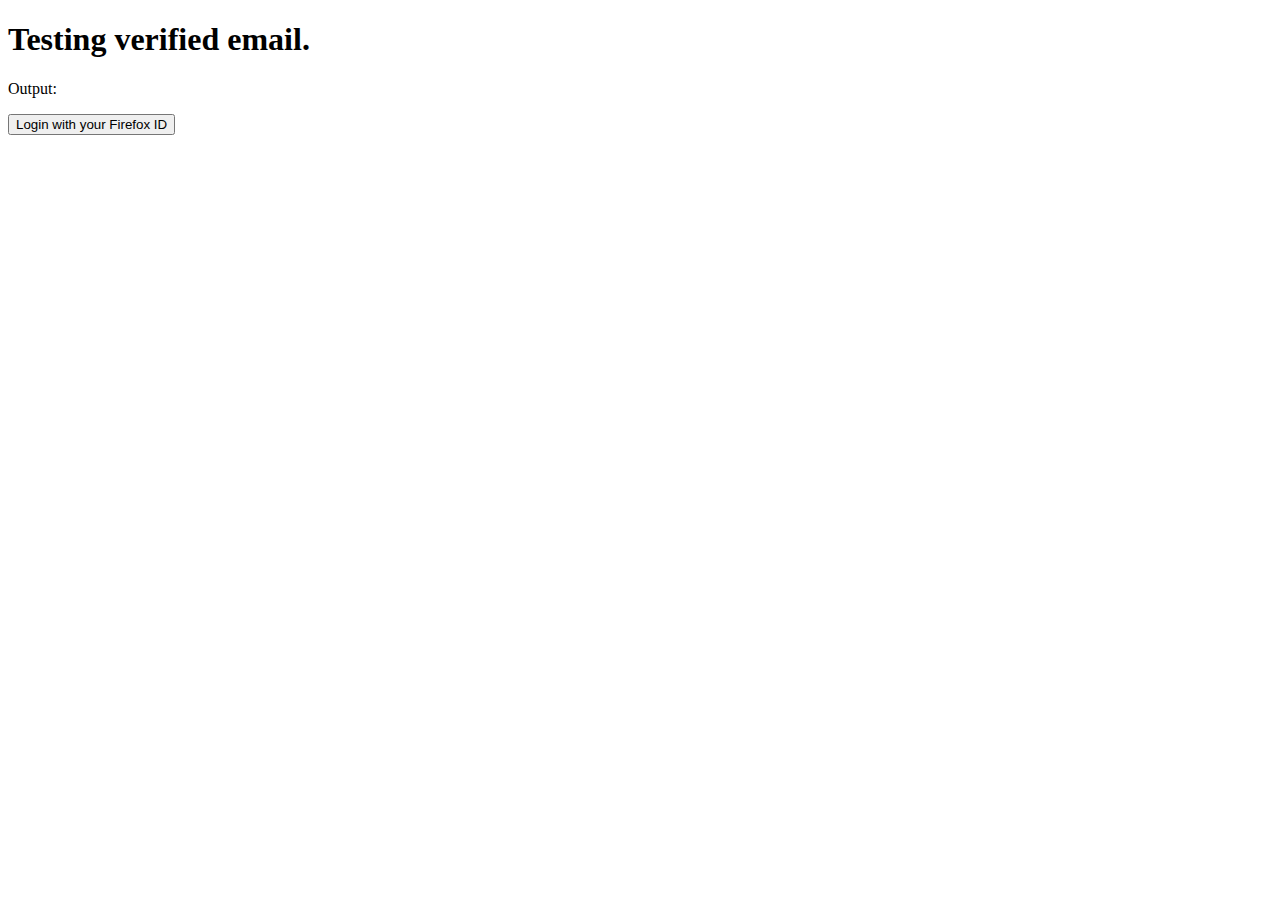
<file: sample/index.html>
<!DOCTYPE html>
<html>
  <head>
    <title>Login page</title>
<style>
    #login {display:none;}
</style>
  </head>
  <body>
    <h1 id="welcome">Testing verified email.</h1>
    <p id="output">Output: </p>
    <script type="text/javascript" src="http://localhost/s/wrapper.js"></script>
    <button id="login" >Login with your Firefox ID</button>
    <script type="text/javascript">
      console.log("Loaded wrapper page.");

      function callback(m) {
        var txt = document.createTextNode(JSON.stringify(m));
        document.getElementById('welcome').innerHTML = "Welcome " + m.result.email;
        var out = document.getElementById("output");
        out.appendChild(txt);
      }
      function login(e) {
        document.getElementById('output').innerHTML='';
        navigator.id.getVerifiedEmail(callback);
      }
     var lg = document.getElementById('login');
     lg.addEventListener("click",login,false);
     lg.style.display='inline';
     //navigator.id.getVerifiedEmail(callback);
    </script>
  </body>
</html>
</file>
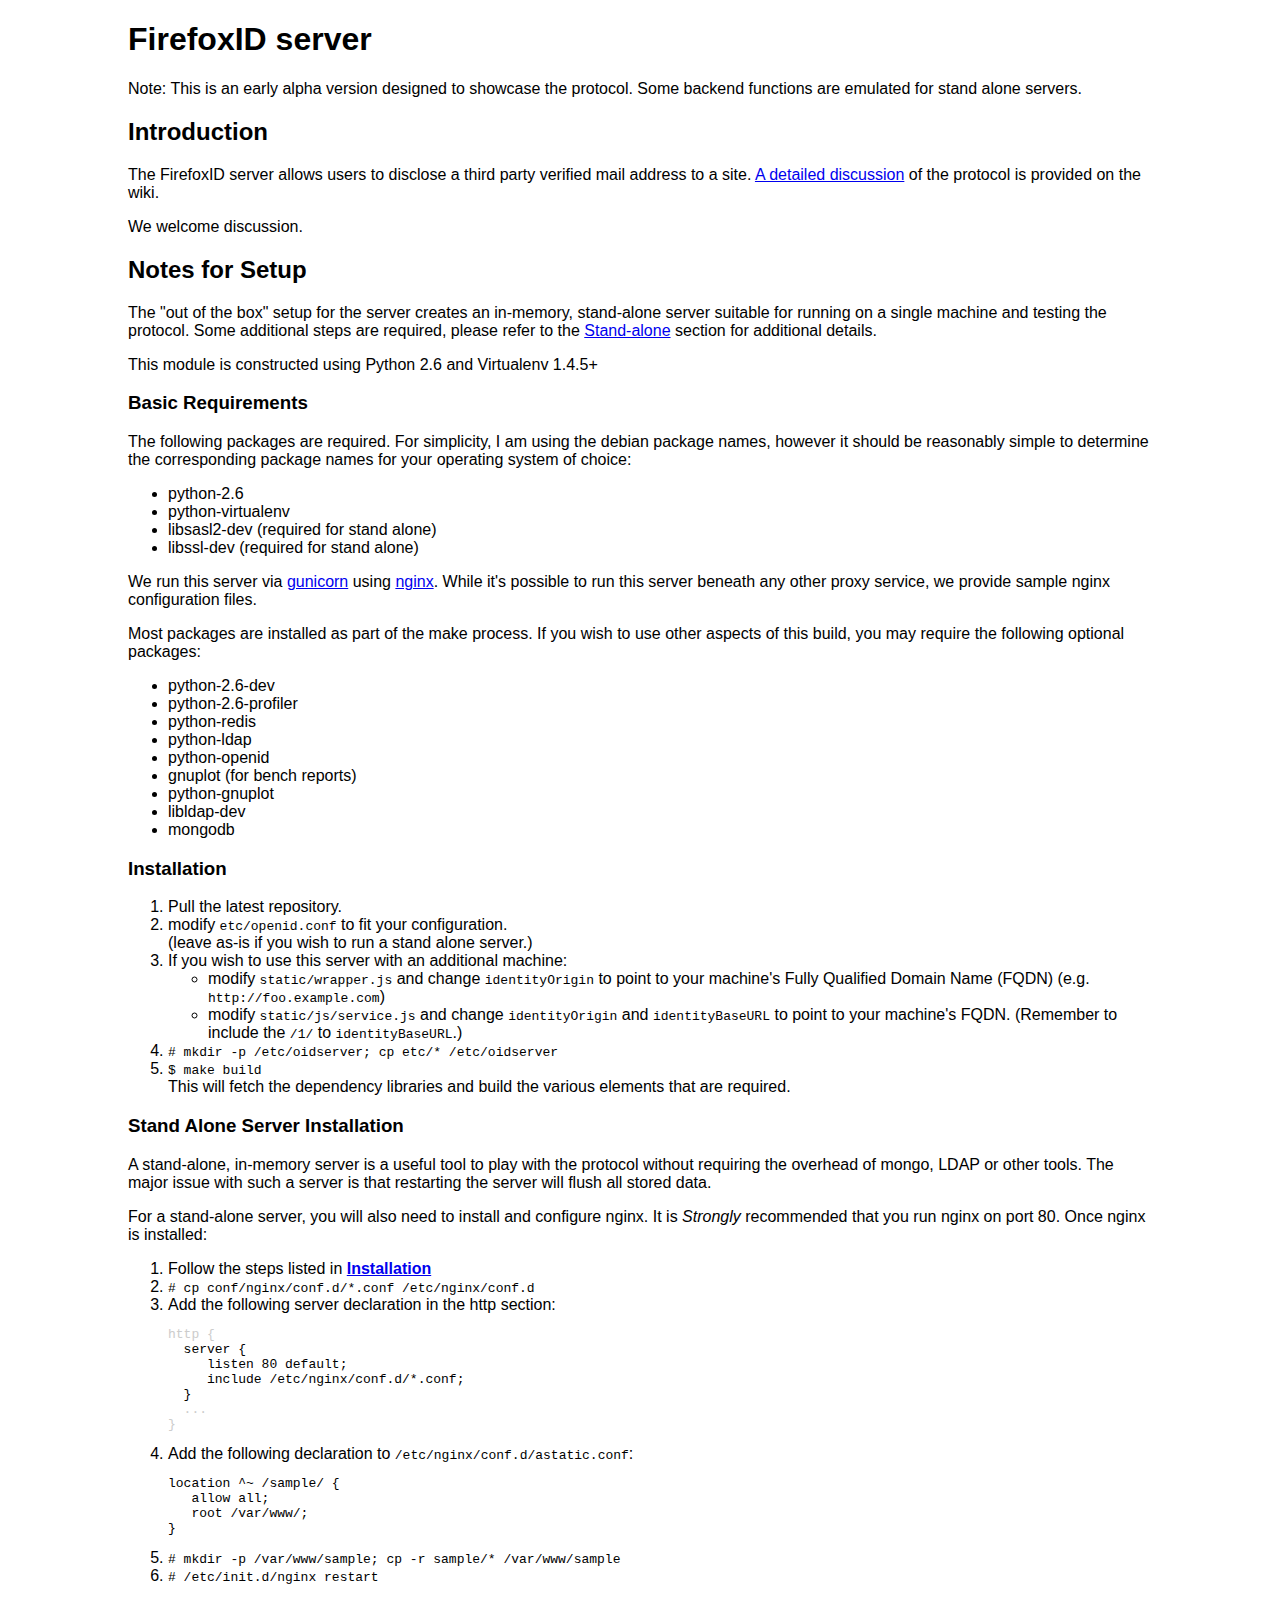
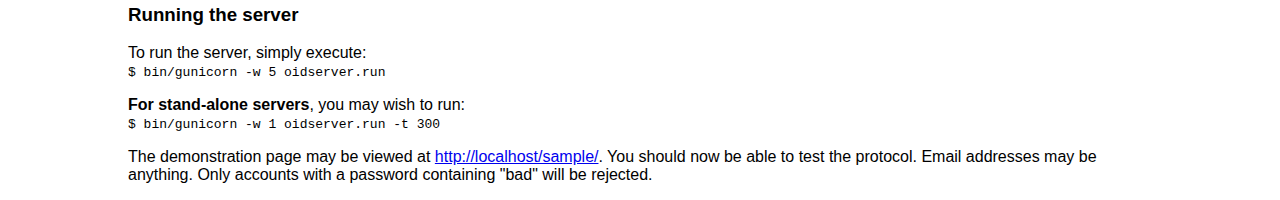
<file: README.html>
<!DOCTYPE html>
<html>
<head>
<title>FirefoxID alpha User Manual</title>
<link rel="stylesheet" type="text/css" href="style.css" />
</head>
<body>
<h1>FirefoxID server</h1>
<div class="attention">Note: This is an early alpha version designed to showcase the protocol. Some backend functions are emulated for stand alone servers.</div>

<h2>Introduction</h2>
<p>The FirefoxID server allows users to disclose a third party verified mail address to a site. <a href="https://wiki.mozilla.org/MozillaID">A detailed discussion</a> of the protocol is provided on the wiki.</p>
<p>We welcome discussion.</p>
<h2>Notes for Setup</h2>
<p>The "out of the box" setup for the server creates an in-memory, stand-alone server suitable for running on a single machine and testing the protocol. Some additional steps are required, please refer to the <a href="#standalone">Stand-alone</a> section for additional details.</p>
<p>This module is constructed using Python 2.6 and Virtualenv 1.4.5+</p>
<h3>Basic Requirements</h3>
The following packages are required. For simplicity, I am using the debian package names, however it should be reasonably simple to determine the corresponding package names for your operating system of choice:
<ul>
<li>python-2.6</li>
<li>python-virtualenv</li>
<li>libsasl2-dev (required for stand alone)</li>
<li>libssl-dev (required for stand alone)</li>
</ul>
<p>We run this server via <a href="http://gunicorn.org/">gunicorn</a> using <a href="http://nginx.org">nginx</a>. While it's possible to run this server beneath any other proxy service, we provide sample nginx configuration files.</p>
<p>Most packages are installed as part of the make process. If you wish to use other aspects of this build, you may require the following optional packages:</p>
<ul>
<li>python-2.6-dev</li>
<li>python-2.6-profiler</li>
<li>python-redis</li>
<li>python-ldap</li>
<li>python-openid</li>
<li>gnuplot (for bench reports)</li>
<li>python-gnuplot</li>
<li>libldap-dev</li>
<li>mongodb</li>
</ul>
<h3><a name="installation">Installation</a></h3>
<ol>
<li>Pull the latest repository.</li>
<li>modify <tt>etc/openid.conf</tt> to fit your configuration.<br />
(leave as-is if you wish to run a stand alone server.)</li>
<li>If you wish to use this server with an additional machine:
<ul>
<li>modify <tt>static/wrapper.js</tt> and change <tt>identityOrigin</tt> to point to your machine's Fully Qualified Domain Name (FQDN) (e.g. <tt>http://foo.example.com</tt>)</li>
<li>modify <tt>static/js/service.js</tt> and change <tt>identityOrigin</tt> and <tt>identityBaseURL</tt> to point to your machine's FQDN. (Remember to include the <tt>/1/</tt> to <tt>identityBaseURL</tt>.)</li>
</ul>
<li><tt># mkdir -p /etc/oidserver; cp etc/* /etc/oidserver</tt></li>
<li><tt>$ make build</tt><br />
This will fetch the dependency libraries and build the various elements that are required.</li>
</ol>
<h3><a name="standalone">Stand Alone Server Installation</a></h3>
<p>A stand-alone, in-memory server is a useful tool to play with the protocol without requiring the overhead of mongo, LDAP or other tools. The major issue with such a server is that restarting the server will flush all stored data.</p>
<p>For a stand-alone server, you will also need to install and configure nginx. It is <em>Strongly</em> recommended that you run nginx on port 80. Once nginx is installed:</p>
<ol>
<li>Follow the steps listed in <b><a href="#installation">Installation</a></b></li>
<li><tt># cp conf/nginx/conf.d/*.conf /etc/nginx/conf.d</tt></li>
<li>Add the following server declaration in the http section:
<pre>
http {
  <b>server {
     listen 80 default;
     include /etc/nginx/conf.d/*.conf;
  }</b>
  ...
}
</pre></li>
<li>Add the following declaration to <tt>/etc/nginx/conf.d/astatic.conf</tt>:<br>
<pre>
<b>location ^~ /sample/ {
   allow all;
   root /var/www/;
}</b></pre></li>
<li><tt># mkdir -p /var/www/sample; cp -r sample/* /var/www/sample</tt></li>
<li><tt># /etc/init.d/nginx restart</tt></li>
</ol>
<h3>Running the server</h3>
<p>To run the server, simply execute:</br>
<tt>$ bin/gunicorn -w 5 oidserver.run</tt>
</p>
<p><b> For stand-alone servers</b>, you may wish to run: </br>
<tt>$ bin/gunicorn -w 1 oidserver.run -t 300</tt></p>
<p>The demonstration page may be viewed at <a href="http://localhost/sample/">http://localhost/sample/</a>. 
You should now be able to test the protocol. Email addresses may be anything. 
Only accounts with a password containing "bad" will be rejected. <p>
</body>
</html>
</file>
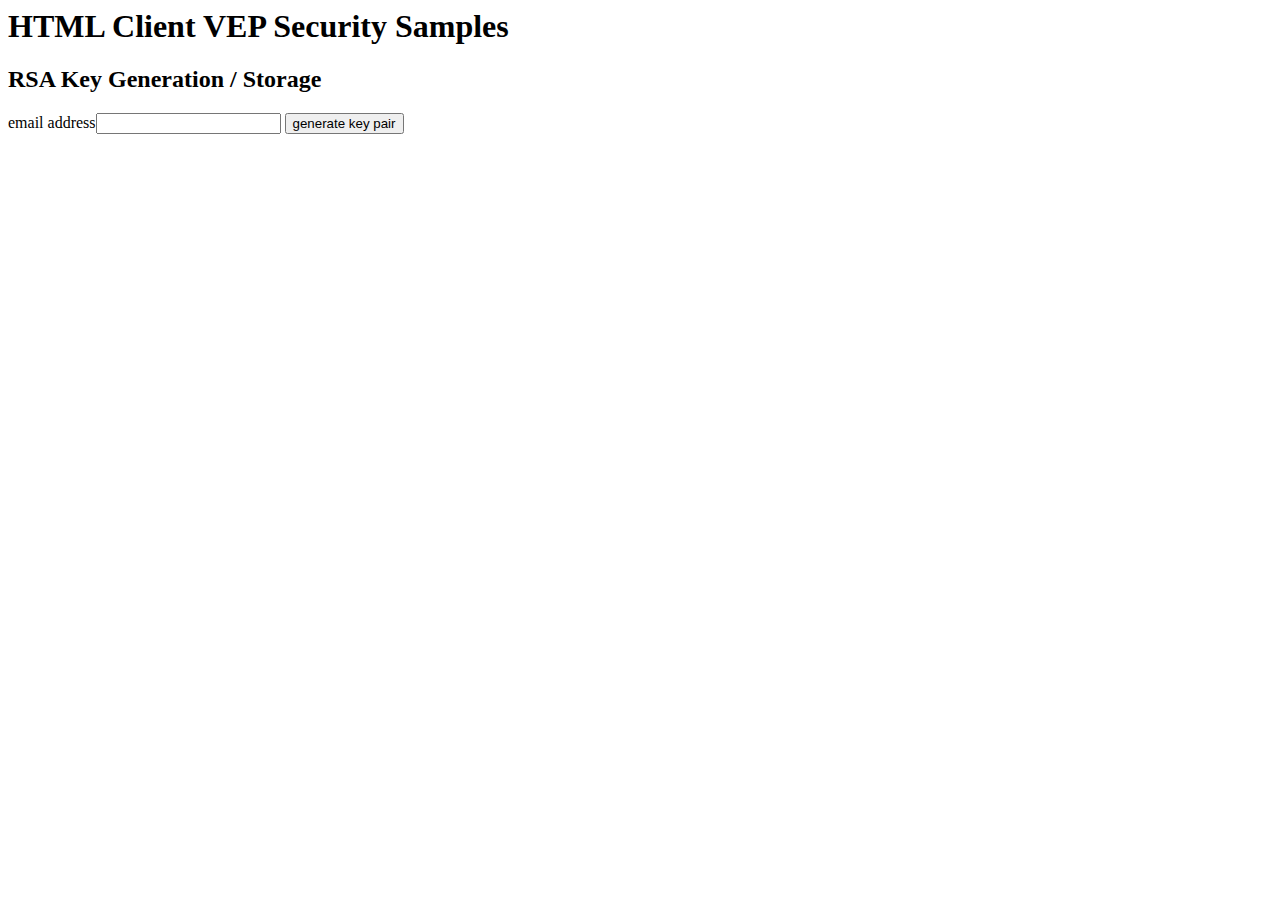
<file: htmlclient/static/showkeypairs.html>
<html>
  <head>
    <script language="javascript" type="text/javascript"
            src="lib/jquery-1.3.2.min.js"></script>
    <script language="javascript" type="text/javascript"
            src="lib/twu-rsa/rsa.js"></script>
    <script language="javascript" type="text/javascript"
            src="lib/twu-rsa/jsbn.js"></script>
    <script language="javascript" type="text/javascript"
            src="lib/twu-rsa/jsbn2.js"></script>
    <script language="javascript" type="text/javascript"
            src="lib/twu-rsa/prng4.js"></script>
    <script language="javascript" type="text/javascript"
            src="lib/twu-rsa/rng.js"></script>
    <script language="javascript" type="text/javascript"
            src="lib/twu-rsa/rsa2.js"></script>
    <script language="javascript" type="text/javascript"
            src="lib/jwt-token.js"></script>
    <script language="javascript" type="text/javascript"
            src="security.js"></script>
    <script language="javascript" type="text/javascript"
            src="showkeypairs.js"></script>
  </head>
  <body onClick="rng_seed_time();" onKeyPress="rng_seed_time();"
        onLoad="doInit();">
    <h1>HTML Client VEP Security Samples</h1>
    <h2>RSA Key Generation / Storage</h2>

    <div name="keygen-form">
      <form name="keygen">
        <label>email address</label><input type="text" name="email" />
        <button onclick="alert(JSON.stringify(security.getKeyPairForEmail(document.keygen.email.value)));">generate key pair</button>
      </form>
    </div>

    <div name="stored-keypairs">
      <ul name="keypairs-list" id="keypairs-list">
      </ul>
    </div>
  </body>
</html>
</file>
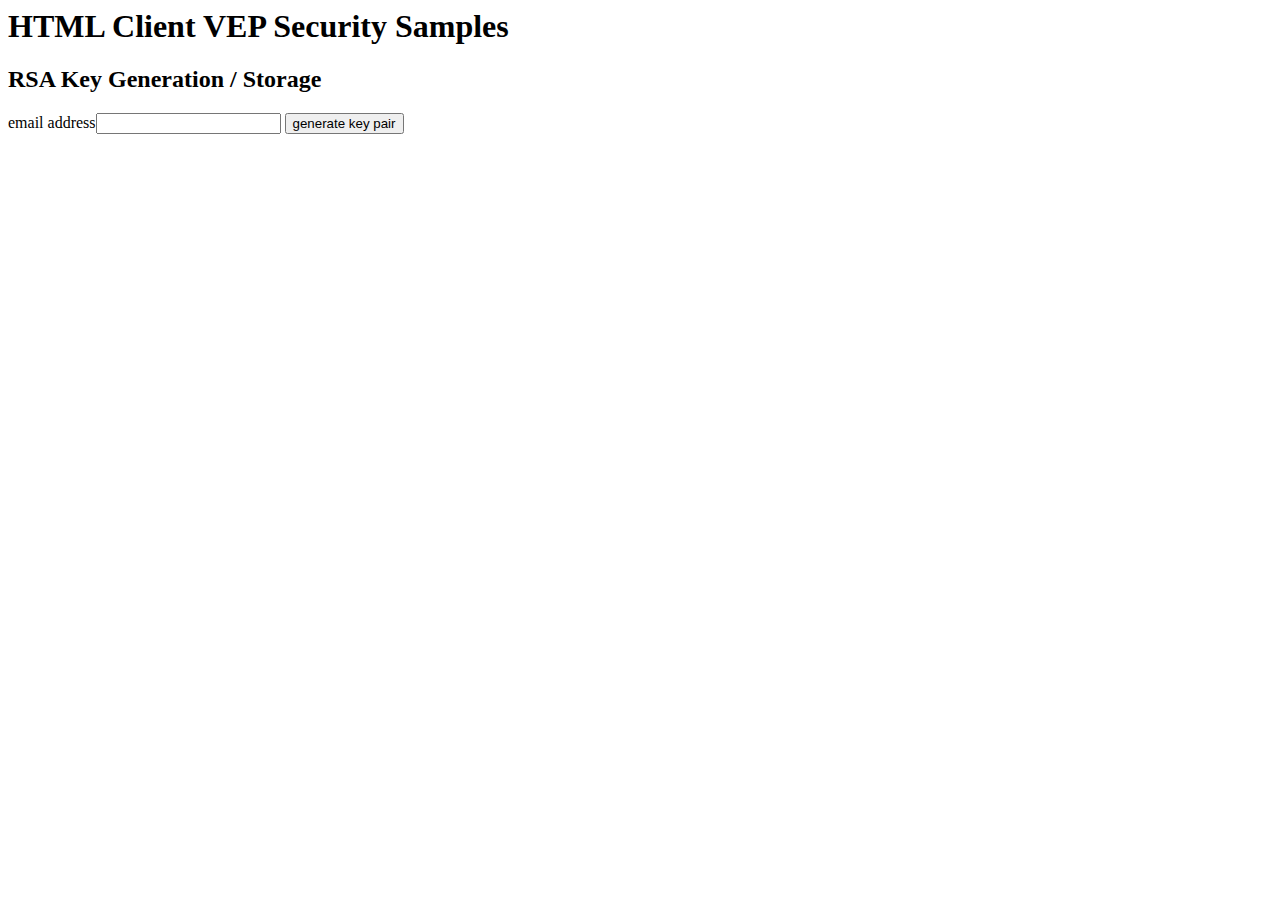
<file: htmlclient/static/test.html>
<html>
  <head>
    <script language="javascript" type="text/javascript"
            src="lib/jquery-1.3.2.min.js"></script>
    <script language="javascript" type="text/javascript"
            src="lib/twu-rsa/rsa.js"></script>
    <script language="javascript" type="text/javascript"
            src="lib/twu-rsa/jsbn.js"></script>
    <script language="javascript" type="text/javascript"
            src="lib/twu-rsa/jsbn2.js"></script>
    <script language="javascript" type="text/javascript"
            src="lib/twu-rsa/prng4.js"></script>
    <script language="javascript" type="text/javascript"
            src="lib/twu-rsa/rng.js"></script>
    <script language="javascript" type="text/javascript"
            src="lib/twu-rsa/rsa2.js"></script>
    <script language="javascript" type="text/javascript"
            src="lib/jwt-token.js"></script>
    <script language="javascript" type="text/javascript"
            src="security.js"></script>
    <script language="javascript" type="text/javascript"
            src="test.js"></script>
  </head>
  <body onClick="rng_seed_time();" onKeyPress="rng_seed_time();"
        onLoad="doInit();">
    <h1>HTML Client VEP Security Samples</h1>
    <h2>RSA Key Generation / Storage</h2>

    <div name="keygen-form">
      <form name="keygen">
        <label>email address</label><input type="text" name="email" />
        <button onclick="alert(JSON.stringify(security.getKeyPairForEmail(document.keygen.email.value)));">generate key pair</button>
      </form>
    </div>

    <div name="stored-keypairs">
      <ul name="keypairs-list" id="keypairs-list">
      </ul>
    </div>
  </body>
</html>
</file>
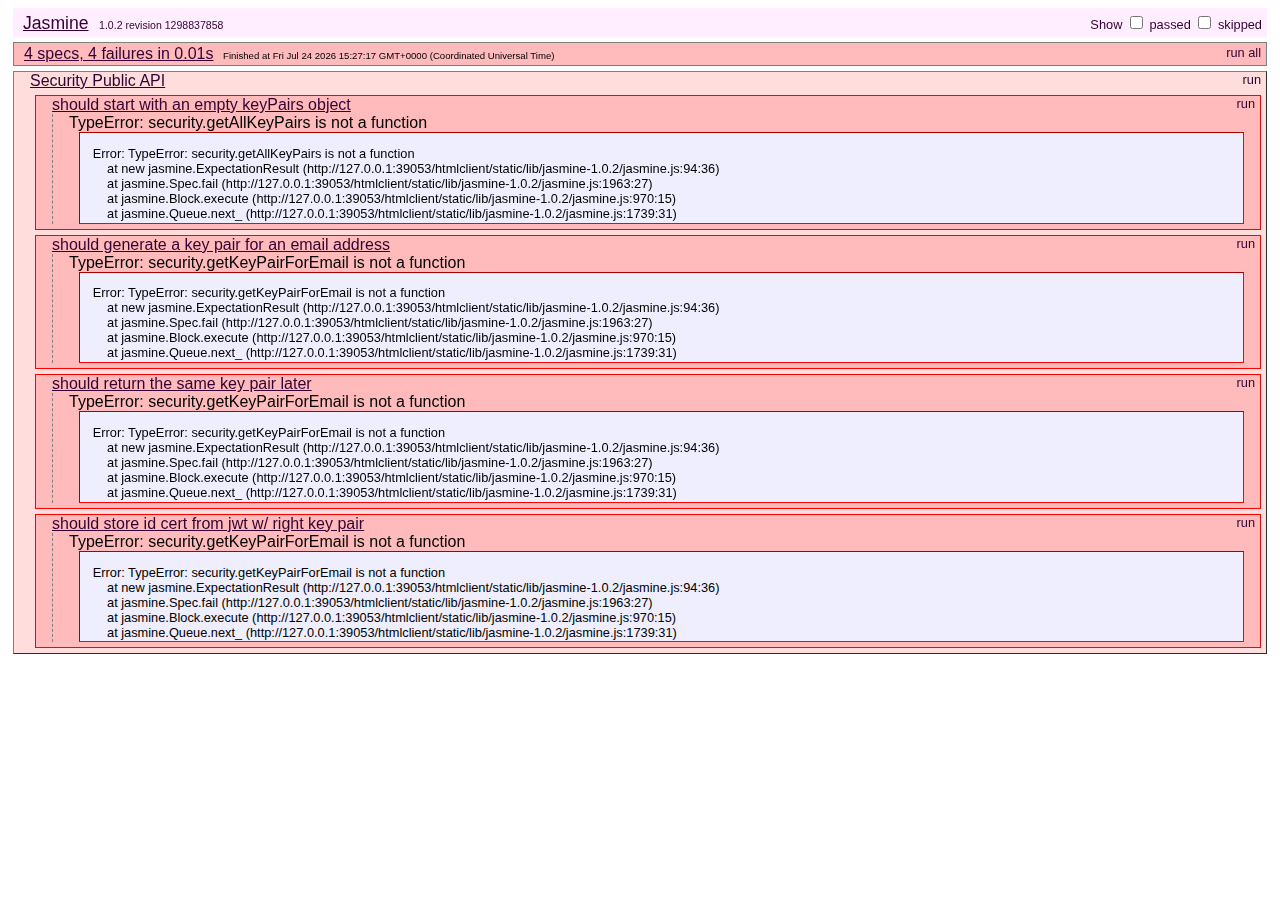
<file: htmlclient/static/tests.html>
<html>
  <head>
    <title>Mozilla ID Security Test Runner</title>
    <link rel="stylesheet" type="text/css" href="lib/jasmine-1.0.2/jasmine.css">
    <script type="text/javascript" src="lib/jasmine-1.0.2/jasmine.js"></script>
    <script type="text/javascript" src="lib/jasmine-1.0.2/jasmine-html.js"></script>

    <!-- source files and dependencies -->
    <script type="text/javascript" src="lib/twu-rsa/base64.js"></script>
    <script type="text/javascript" src="lib/twu-rsa/rsa.js"></script>
    <script type="text/javascript" src="lib/twu-rsa/jsbn.js"></script>
    <script type="text/javascript" src="lib/twu-rsa/jsbn2.js"></script>
    <script type="text/javascript" src="lib/twu-rsa/prng4.js"></script>
    <script type="text/javascript" src="lib/twu-rsa/rng.js"></script>
    <script type="text/javascript" src="lib/twu-rsa/rsa2.js"></script>
    <script type="text/javascript" src="lib/kurushima-jsrsa/asn1hex.js"></script>
    <script type="text/javascript" src="lib/kurushima-jsrsa/rsa-pem.js"></script>
    <script type="text/javascript" src="lib/kurushima-jsrsa/rsa-sign.js"></script>
    <script type="text/javascript" src="lib/sjcl.js"></script>
    <script type="text/javascript" src="lib/jwt-token.js"></script>
    <script type="text/javascript" src="security.js"></script>

    <!-- spec files -->
    <script type="text/javascript" src="spec/securitySpec.js"></script>
  </head>
  <body>
    <script type="text/javascript">
      jasmine.getEnv().addReporter(new jasmine.TrivialReporter());
      jasmine.getEnv().execute();
    </script>
  </body>
</html>
</file>
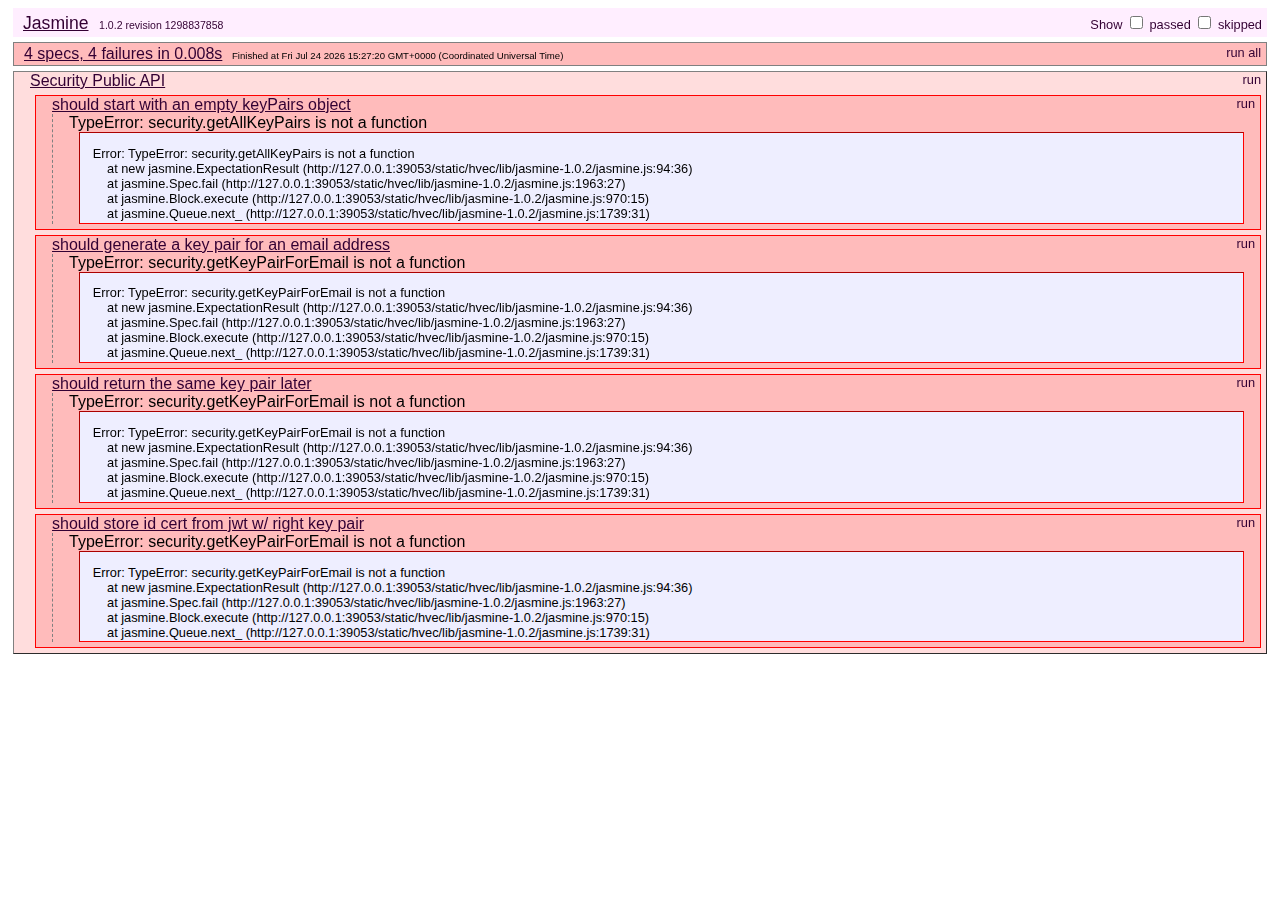
<file: static/hvec/tests.html>
<!DOCTYPE html>
<html>
  <head>
    <title>Mozilla HTML Verified Email Client Test Runner</title>
    <link rel="stylesheet" type="text/css" href="lib/jasmine-1.0.2/jasmine.css">
    <script type="text/javascript" src="lib/jasmine-1.0.2/jasmine.js"></script>
    <script type="text/javascript" src="lib/jasmine-1.0.2/jasmine-html.js"></script>

    <!-- source files and dependencies -->
    <script type="text/javascript" src="lib/twu-rsa/base64.js"></script>
    <script type="text/javascript" src="lib/twu-rsa/rsa.js"></script>
    <script type="text/javascript" src="lib/twu-rsa/jsbn.js"></script>
    <script type="text/javascript" src="lib/twu-rsa/jsbn2.js"></script>
    <script type="text/javascript" src="lib/twu-rsa/prng4.js"></script>
    <script type="text/javascript" src="lib/twu-rsa/rng.js"></script>
    <script type="text/javascript" src="lib/twu-rsa/rsa2.js"></script>
    <script type="text/javascript" src="lib/kurushima-jsrsa/asn1hex.js"></script>
    <script type="text/javascript" src="lib/kurushima-jsrsa/rsa-pem.js"></script>
    <script type="text/javascript" src="lib/kurushima-jsrsa/rsa-sign.js"></script>
    <script type="text/javascript" src="lib/sjcl.js"></script>
    <script type="text/javascript" src="lib/jwt-token.js"></script>
    <script type="text/javascript" src="js/security.js"></script>

    <!-- spec files -->
    <script type="text/javascript" src="js/spec/securitySpec.js"></script>
  </head>
  <body>
    <script type="text/javascript">
      jasmine.getEnv().addReporter(new jasmine.TrivialReporter());
      jasmine.getEnv().execute();
    </script>
  </body>
</html>
</file>
<file: style.css>
body {font: 100% Arial;width: 80%;margin:0 auto;}
pre {color:#ccc;}
pre b {color:#000; font-weight:normal;}
</file>
<file: htmlclient/static/lib/jasmine-1.0.2/jasmine.css>
body {
  font-family: "Helvetica Neue Light", "Lucida Grande", "Calibri", "Arial", sans-serif;
}


.jasmine_reporter a:visited, .jasmine_reporter a {
  color: #303; 
}

.jasmine_reporter a:hover, .jasmine_reporter a:active {
  color: blue; 
}

.run_spec {
  float:right;
  padding-right: 5px;
  font-size: .8em;
  text-decoration: none;
}

.jasmine_reporter {
  margin: 0 5px;
}

.banner {
  color: #303;
  background-color: #fef;
  padding: 5px;
}

.logo {
  float: left;
  font-size: 1.1em;
  padding-left: 5px;
}

.logo .version {
  font-size: .6em;
  padding-left: 1em;
}

.runner.running {
  background-color: yellow;
}


.options {
  text-align: right;
  font-size: .8em;
}




.suite {
  border: 1px outset gray;
  margin: 5px 0;
  padding-left: 1em;
}

.suite .suite {
  margin: 5px; 
}

.suite.passed {
  background-color: #dfd;
}

.suite.failed {
  background-color: #fdd;
}

.spec {
  margin: 5px;
  padding-left: 1em;
  clear: both;
}

.spec.failed, .spec.passed, .spec.skipped {
  padding-bottom: 5px;
  border: 1px solid gray;
}

.spec.failed {
  background-color: #fbb;
  border-color: red;
}

.spec.passed {
  background-color: #bfb;
  border-color: green;
}

.spec.skipped {
  background-color: #bbb;
}

.messages {
  border-left: 1px dashed gray;
  padding-left: 1em;
  padding-right: 1em;
}

.passed {
  background-color: #cfc;
  display: none;
}

.failed {
  background-color: #fbb;
}

.skipped {
  color: #777;
  background-color: #eee;
  display: none;
}


/*.resultMessage {*/
  /*white-space: pre;*/
/*}*/

.resultMessage span.result {
  display: block;
  line-height: 2em;
  color: black;
}

.resultMessage .mismatch {
  color: black;
}

.stackTrace {
  white-space: pre;
  font-size: .8em;
  margin-left: 10px;
  max-height: 5em;
  overflow: auto;
  border: 1px inset red;
  padding: 1em;
  background: #eef;
}

.finished-at {
  padding-left: 1em;
  font-size: .6em;
}

.show-passed .passed,
.show-skipped .skipped {
  display: block;
}


#jasmine_content {
  position:fixed;
  right: 100%;
}

.runner {
  border: 1px solid gray;
  display: block;
  margin: 5px 0;
  padding: 2px 0 2px 10px;
}
</file>
<file: static/hvec/lib/jasmine-1.0.2/jasmine.css>
body {
  font-family: "Helvetica Neue Light", "Lucida Grande", "Calibri", "Arial", sans-serif;
}


.jasmine_reporter a:visited, .jasmine_reporter a {
  color: #303; 
}

.jasmine_reporter a:hover, .jasmine_reporter a:active {
  color: blue; 
}

.run_spec {
  float:right;
  padding-right: 5px;
  font-size: .8em;
  text-decoration: none;
}

.jasmine_reporter {
  margin: 0 5px;
}

.banner {
  color: #303;
  background-color: #fef;
  padding: 5px;
}

.logo {
  float: left;
  font-size: 1.1em;
  padding-left: 5px;
}

.logo .version {
  font-size: .6em;
  padding-left: 1em;
}

.runner.running {
  background-color: yellow;
}


.options {
  text-align: right;
  font-size: .8em;
}




.suite {
  border: 1px outset gray;
  margin: 5px 0;
  padding-left: 1em;
}

.suite .suite {
  margin: 5px; 
}

.suite.passed {
  background-color: #dfd;
}

.suite.failed {
  background-color: #fdd;
}

.spec {
  margin: 5px;
  padding-left: 1em;
  clear: both;
}

.spec.failed, .spec.passed, .spec.skipped {
  padding-bottom: 5px;
  border: 1px solid gray;
}

.spec.failed {
  background-color: #fbb;
  border-color: red;
}

.spec.passed {
  background-color: #bfb;
  border-color: green;
}

.spec.skipped {
  background-color: #bbb;
}

.messages {
  border-left: 1px dashed gray;
  padding-left: 1em;
  padding-right: 1em;
}

.passed {
  background-color: #cfc;
  display: none;
}

.failed {
  background-color: #fbb;
}

.skipped {
  color: #777;
  background-color: #eee;
  display: none;
}


/*.resultMessage {*/
  /*white-space: pre;*/
/*}*/

.resultMessage span.result {
  display: block;
  line-height: 2em;
  color: black;
}

.resultMessage .mismatch {
  color: black;
}

.stackTrace {
  white-space: pre;
  font-size: .8em;
  margin-left: 10px;
  max-height: 5em;
  overflow: auto;
  border: 1px inset red;
  padding: 1em;
  background: #eef;
}

.finished-at {
  padding-left: 1em;
  font-size: .6em;
}

.show-passed .passed,
.show-skipped .skipped {
  display: block;
}


#jasmine_content {
  position:fixed;
  right: 100%;
}

.runner {
  border: 1px solid gray;
  display: block;
  margin: 5px 0;
  padding: 2px 0 2px 10px;
}
</file>
